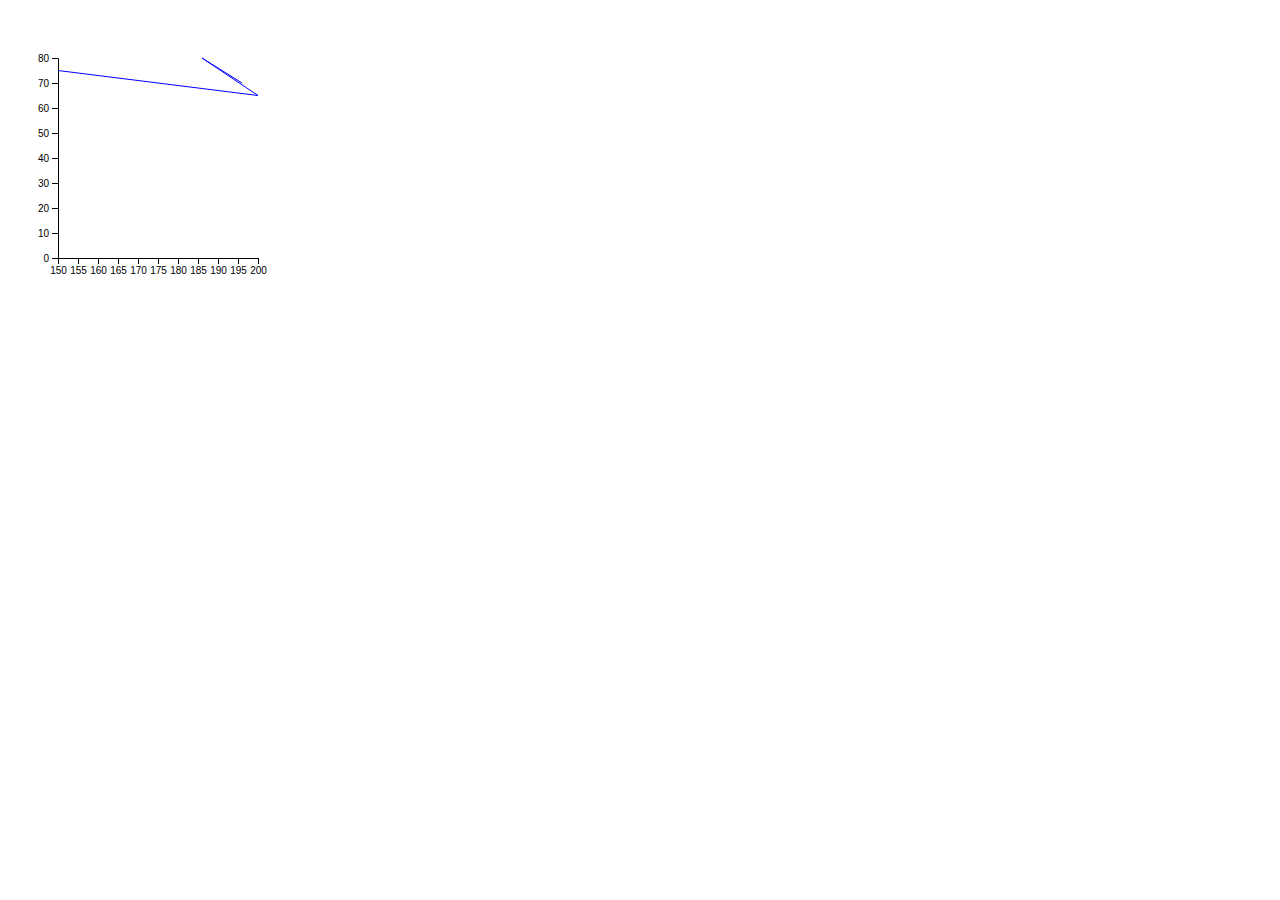
<file: a.html>
<!DOCTYPE html>
<html lang="en">
<head>
    <meta charset="UTF-8">
    <meta name="viewport" content="width=device-width, initial-scale=1.0">
    <meta http-equiv="X-UA-Compatible" content="ie=edge">
    <title>Document</title>
</head>
<body>
    <style>
        .line{
            fill:none;
            stroke:blue;
        }
    </style>
    <div class="he"></div>
    <svg id="container" height="300" width="500">
        <g id="body" transform="translate(50,50)"></g>

    </svg>
</body>
<script src="d3.js"></script>
<script>
    let data=d3.csv("d.csv").then(showdata)
    function showdata(data){
    let bodyheight=200
    let bodywidth=400   
    let body=d3.select("#body")
    let maxvalue=d3.max(data,d=> d.Height)
    let yScale=d3.scaleLinear().range([bodyheight,0]).domain([0,maxvalue]);
    body.append("g").call(d3.axisLeft(yScale))
    let xScale=d3.scaleLinear().domain(d3.extent(data,c=>c.Weight)).range([0,d3.max(data,c=>c.Weight)])
    d3.select("#body").append("g").attr("transform", "translate(0," + bodyheight + ")").call(d3.axisBottom(xScale))
    valueline=d3.line().x(d=>xScale(d.Weight)).y(d=>yScale(d.Height))
    body.append("path").datum(data).attr("d",valueline).attr("class","line")
    }
    


</script>
</html>
</file>
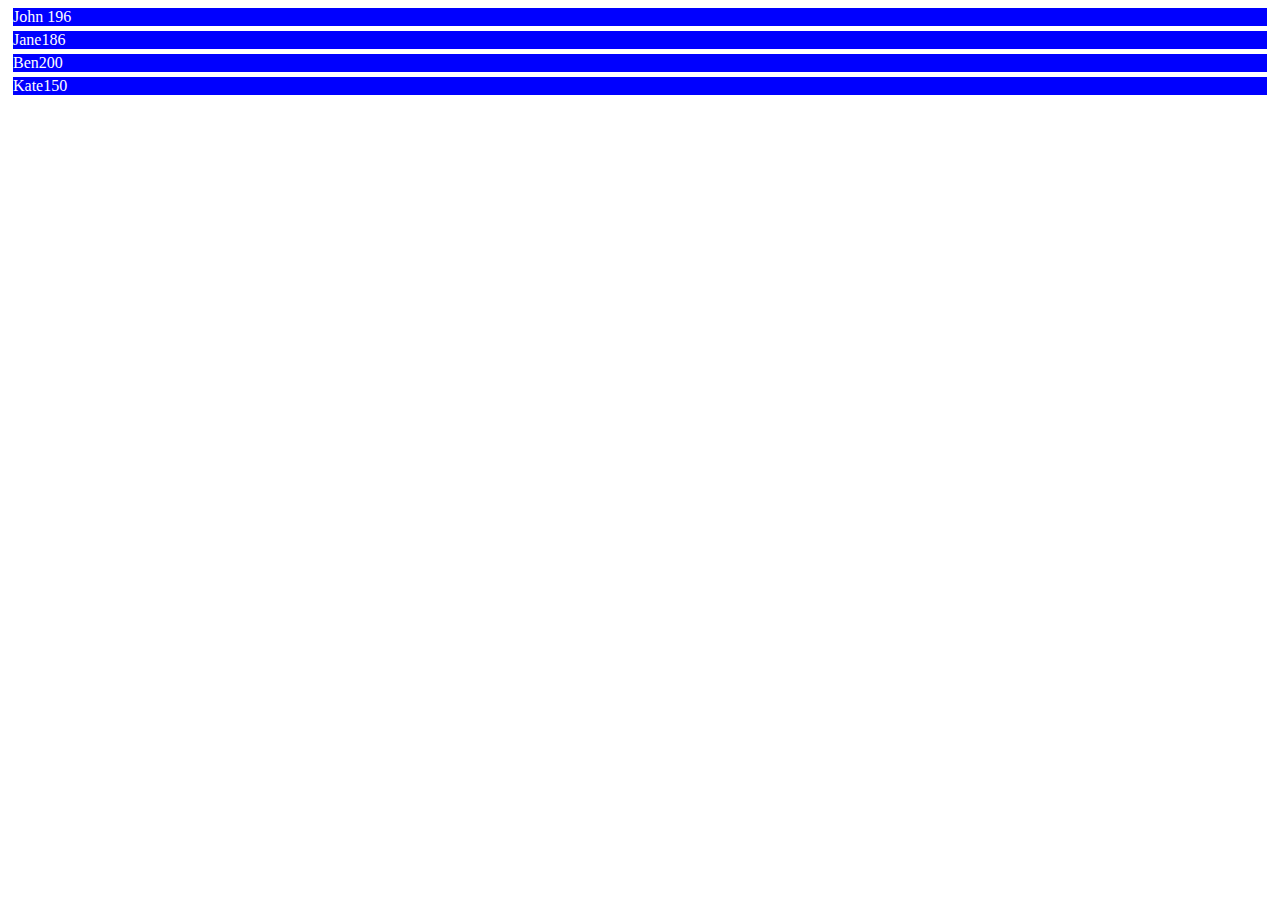
<file: d.html>
<!DOCTYPE html>
<html lang="en">
<head>
    <meta charset="UTF-8">
    <meta name="viewport" content="width=device-width, initial-scale=1.0">
    <meta http-equiv="X-UA-Compatible" content="ie=edge">
    <title>Document</title>
</head>
<body>
    <div id="container"></div>
</body>
<script src="d3.js"></script>
<script>
    let container=d3.select("#container")
    d3.csv("d.csv").then(function(data){
        let max=d3.max(data,d=>d.Weight)
        let scale=d3.scaleLinear().range([0,200]).domain([0,max])
        let join=container.selectAll("div").data(data)
        join.enter().append("div").text(d=>d.Name + scale(d.Weight)).style("background-color","blue").style("margin","5px").style("color","white").style("width",100)
    })
</script>
</html>
</file>
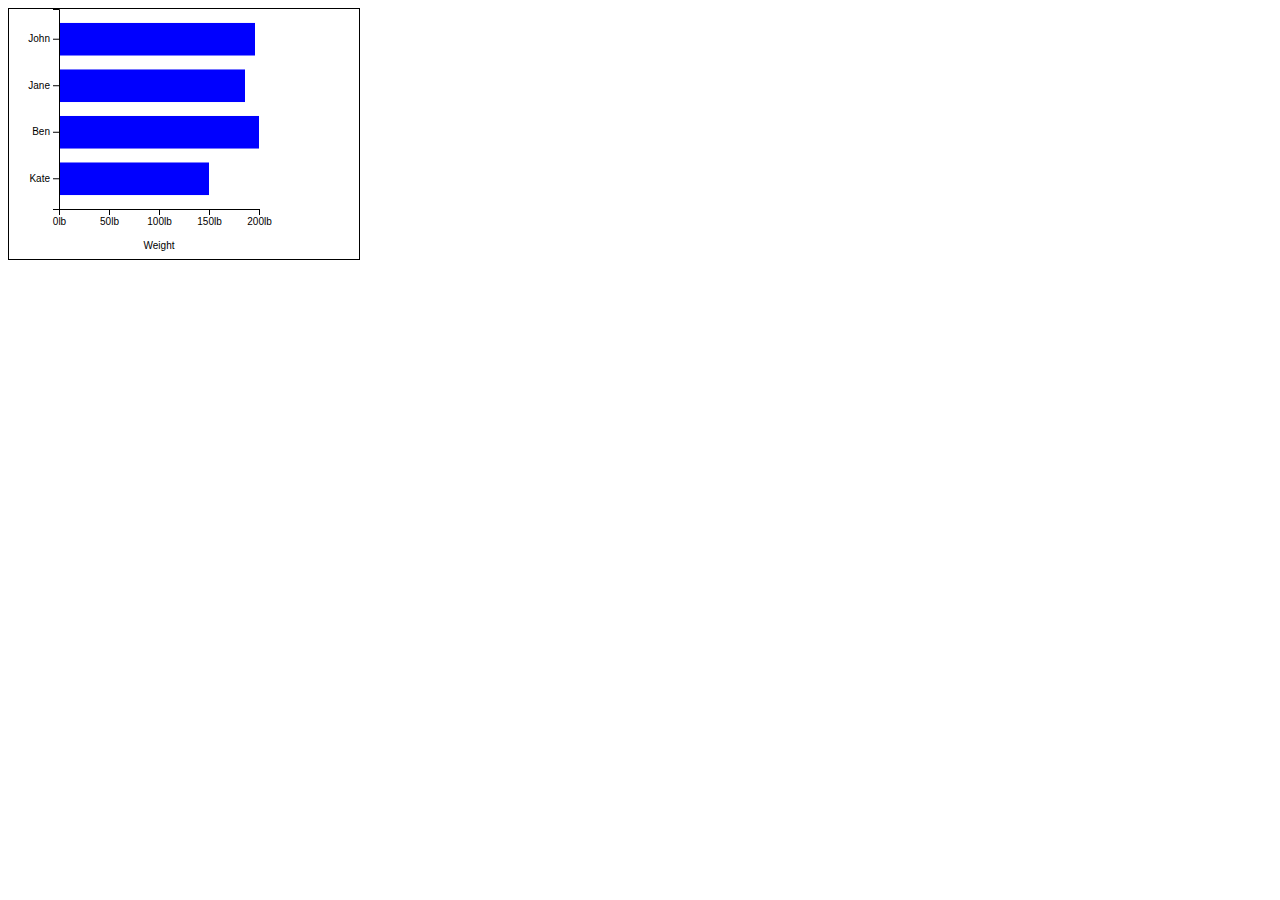
<file: lec.html>
<!DOCTYPE html>
<html lang="en">
<head>
    <meta charset="UTF-8">
    <meta name="viewport" content="width=device-width, initial-scale=1.0">
    <meta http-equiv="X-UA-Compatible" content="ie=edge">
    <title>Document</title>
    <script src="d3.js"></script>
</head>
<body>
    <div></div>
    <svg id="container" height="250" width="350">
        <g id="body" transform="translate(50,0)" ></g>
        <g id="xaxis" >
        </g>
        <g id="yaxis"></g>
    </svg>
    <style>
        svg{
            border: solid 1px black
        }
    </style>
</body>
<script>
    let container=d3.select("#body")
    d3.csv("d.csv").then(showdata)
    
    function showdata(data)

    {
        let max=d3.max(data, d=>d.Weight)
          let scale=d3.scaleLinear()
                 .range([0,200])
                 .domain([0,max])
                

        let oscale=d3.scaleBand()
                   .range([0,200])
                   .domain(data.map(d=>d.Name))
                   .padding(.3)
        container.selectAll("rect").data(data)
        .enter().append("rect")
        .attr("fill","blue")
        .attr("width",d=>scale(d.Weight))
        .attr("height",oscale.bandwidth())
        .attr("y",d=>oscale(d.Name))

        let xaxis=d3.axisBottom(scale).ticks(5).tickFormat(d=>d + "lb")
        d3.select("#xaxis")
        .attr("transform", "translate(50,200)")
        .call(xaxis)
        d3.select("#xaxis")
        .append("text")
        .text("Weight")
        .attr("fill","black")
        .attr("transform", "translate(100,40)")

        

        let yaxis=d3.axisLeft(oscale)
        d3.select("#yaxis")
        .attr("transform", "translate(50,0)")
        .call(yaxis)
    }
    function write(text)
    {
        d3.select(".container").append("div").text(text)
    }
</script>
</html>
</file>
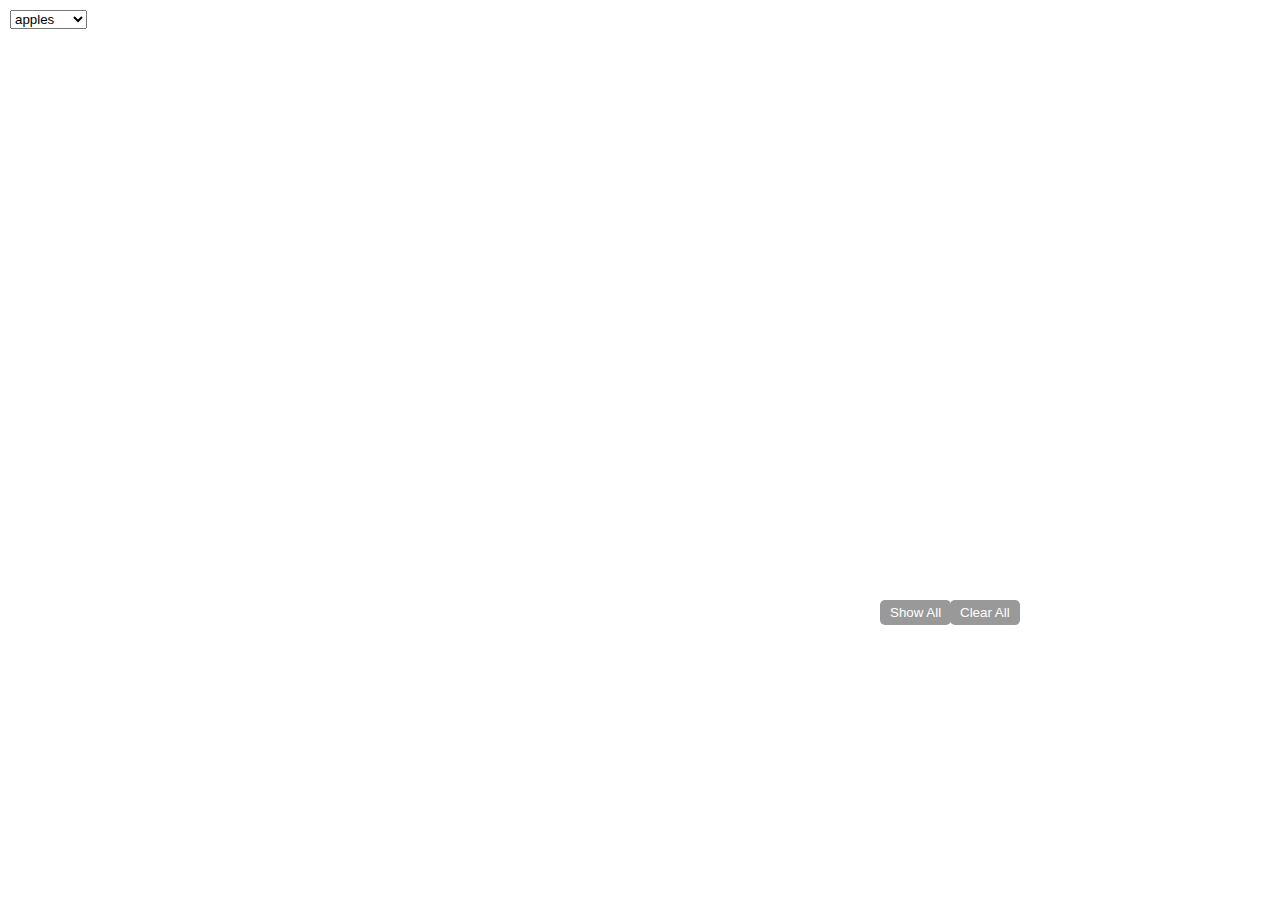
<file: line.html>
<!DOCTYPE html>
<meta charset="utf-8">
<style> /* set the CSS */

body { font: 12px Arial;}

path {
    stroke: #ccc;
    stroke-width: 2;
    fill: none;
}

.axis path,
.axis line {
    fill: none;
    stroke: grey;
    stroke-width: 1;
    shape-rendering: crispEdges;
}
#legendContainer{
	position:absolute;
	top:60px;
	left:10px;
	overflow: auto;
	height:490px;
	width:110px;
}
#legend{
	width:90px;
	height:200px;
}
.legend {
    font-size: 12px;
    font-weight: normal;
    text-anchor: left;
}
.legendcheckbox{
	cursor: pointer;
}
#showAll{
	position:absolute;
	top:600px;
	left:880px;
}
#clearAll{
	position:absolute;
	top:600px;
	left:950px;
}
input{
	border-radius:5px;
	padding:5px 10px;
	background:#999;
	border:0;
	color:#fff;
}
#inds{
	position:absolute;
	top:10px;
	left:10px;
}
.tooltip{
            border: solid 1px black;
            padding: 5px;
            position: absolute;
            display: none;
            background-color: white;
        }
</style>
<body>

<!-- load the d3.js library -->
<script src="https://d3js.org/d3.v3.min.js"></script>
<script src="//code.jquery.com/jquery-1.10.2.js"></script>
<select id="inds">
		<option value="apples" selected="selected">apples</option>
		<option value="pears">pears</option>
		<option value="tomatoes">tomatoes</option>
</select>
<div id="legendContainer" class="legendContainer">
	<svg id="legend"></svg>
</div>
<div id="showAll">
	<input name="showAllButton"
	 type="button"
	 value="Show All"
	 onclick="showAll()" />
</div>
<div id="clearAll">
	<input name="clearAllButton"
	 type="button"
	 value="Clear All"
	 onclick="clearAll()" />
</div>
<div class="tooltip">hello</div>
<script>

function filterJSON(json, key, value) {
  var result = [];
  json.forEach(function(val,idx,arr){
    if(val[key] == value){
    
      result.push(val)
    }
  })
  return result;
}

// Set the dimensions of the canvas / graph
var margin = {top: 50, right: 20, bottom: 30, left: 160},
    width = 1000 - margin.left - margin.right,
    height = 550 - margin.top - margin.bottom;

// Parse the date / time


// Set the ranges
var x = d3.time.scale().range([0, width]);
var y = d3.scale.linear().range([height, 0]);

// Define the axes
var xAxis = d3.svg.axis().scale(x)
    .orient("bottom").ticks(5)
    .tickFormat(d3.time.format("%Y"))

var yAxis = d3.svg.axis().scale(y)
    .orient("left").ticks(5);

// Define the line
var stateline = d3.svg.line()
		.interpolate("cardinal")
    .x(function(d) { return x(d.year); })
    .y(function(d) { return y(d.value); });

// Adds the svg canvas
var svg = d3.select("body")
    .append("svg")
        .attr("width", width + margin.left + margin.right)
        .attr("height", height + margin.top + margin.bottom)
    .append("g")
        .attr("transform",
              "translate(" + margin.left + "," + margin.top + ")");
var data;
// Get the data
d3.json("data.json", function(error, json) {
  console.log(json)
 
  json.forEach(function(d) {
		d.value = +d.value;
  });

	d3.select('#inds')
			.on("change", function () {
				var sect = document.getElementById("inds");
				var section = sect.options[sect.selectedIndex].value;

				data = filterJSON(json, 'produce', section);

	      
	      //debugger
	      
		    data.forEach(function(d) {
    			d.value = +d.value;
    			//d.year = parseDate(String(d.year));
    			d.active = true;
    		});
    		
		    
		    //debugger
				updateGraph(data);


				jQuery('h1.page-header').html(section);
			});

	// generate initial graph
	data = filterJSON(json, 'produce', 'apples');
	updateGraph(data);

});

var color = d3.scale.ordinal().range(["#48A36D",  "#0096ff", "#ff007e"]);

function updateGraph(data) {
    

    // Scale the range of the data
    x.domain(d3.extent(data, function(d) { return d.year; }));
    y.domain([d3.min(data, function(d) { return d.value; }), d3.max(data, function(d) { return d.value; })]);


    // Nest the entries by state
    dataNest = d3.nest()
        .key(function(d) {return d.state;})
        .entries(data);


 		var result = dataNest.filter(function(val,idx, arr){
				  return $("." + val.key).attr("fill") != "#ccc" 
				  // matching the data with selector status
				})
				
				
 		var state = svg.selectAll(".line")
      .data(result, function(d){return d.key})
      

		state.enter().append("path")
			.attr("class", "line")
            .on("mouseleave",function(d){
                d3.select(this).style("stroke", function(d,i) { return d.color = color(d.key); })
          
          d3.select(".tooltip").style("display","none")
       })
       .on("mousemove",function(d){
        d3.select(this).style("stroke","red")
           showtooltip(d.key,[d3.event.clientX,d3.event.clientY])
           
       })

		state.transition()
			.style("stroke", function(d,i) { return d.color = color(d.key); })
			.attr("id", function(d){ return 'tag'+d.key.replace(/\s+/g, '');}) // assign ID
			.attr("d", function(d){
		
				return stateline(d.values)
			});

		state.exit().remove();

		var legend = d3.select("#legend")
			.selectAll("text")
			.data(dataNest, function(d){return d.key});

		//checkboxes
		legend.enter().append("rect")
		  .attr("width", 10)
		  .attr("height", 10)
		  .attr("x", 0)
		  .attr("y", function (d, i) { return 0 +i*15; })  // spacing
		  .attr("fill",function(d) { 
		    return color(d.key);
		    
		  })
		  .attr("class", function(d,i){return "legendcheckbox " + d.key})
			.on("click", function(d){
			  d.active = !d.active;
			  
			  d3.select(this).attr("fill", function(d){
			    if(d3.select(this).attr("fill")  == "#ccc"){
			      return color(d.key);
			    }else {
			      return "#ccc";
			    }
			  })
			  
			  
			 var result = dataNest.filter(function(val,idx, arr){
         return $("." + val.key).attr("fill") != "#ccc" 
       // matching the data with selector status
      })
      
       // Hide or show the lines based on the ID
       svg.selectAll(".line").data(result, function(d){return d.key})
         .enter()
         .append("path")
         .attr("class", "line")
         .style("stroke", function(d,i) { return d.color = color(d.key); })
        .attr("d", function(d){
                return stateline(d.values);
         })
         
 
      svg.selectAll(".line").data(result, function(d){return d.key}).exit().remove()  
					
			})
            
		        
    // Add the Legend text
    legend.enter().append("text")
      .attr("x", 15)
      .attr("y", function(d,i){return 10 +i*15;})
      .attr("class", "legend");

		legend.transition()
      .style("fill", "#777" )
      .text(function(d){return d.key;});

		legend.exit().remove();

		svg.selectAll(".axis").remove();

    // Add the X Axis
    svg.append("g")
        .attr("class", "x axis")
        .attr("transform", "translate(0," + height + ")")
        .call(xAxis);

    // Add the Y Axis
    svg.append("g")
        .attr("class", "y axis")
        .call(yAxis);
};

function clearAll(){
  d3.selectAll(".line")
	.transition().duration(100)
			.attr("d", function(d){
        return null;
      });
  d3.select("#legend").selectAll("rect")
  .transition().duration(100)
      .attr("fill", "#ccc");
};

function showAll(){
  d3.selectAll(".line")
	.transition().duration(100)
			.attr("d", function(d){
        return stateline(d.values);
      });
  d3.select("#legend").selectAll("rect")
  .attr("fill",function(d) {
    if (d.active == true){
       return color(d.key);
     }
   })
};

function showtooltip(text,coords)
{
    d3.select(".tooltip").text(text)
    .style("top",(coords[1])+'px')
   .style("left",(coords[0]+20)+'px')
   .style("display","block")
}

</script>
</body>
</file>
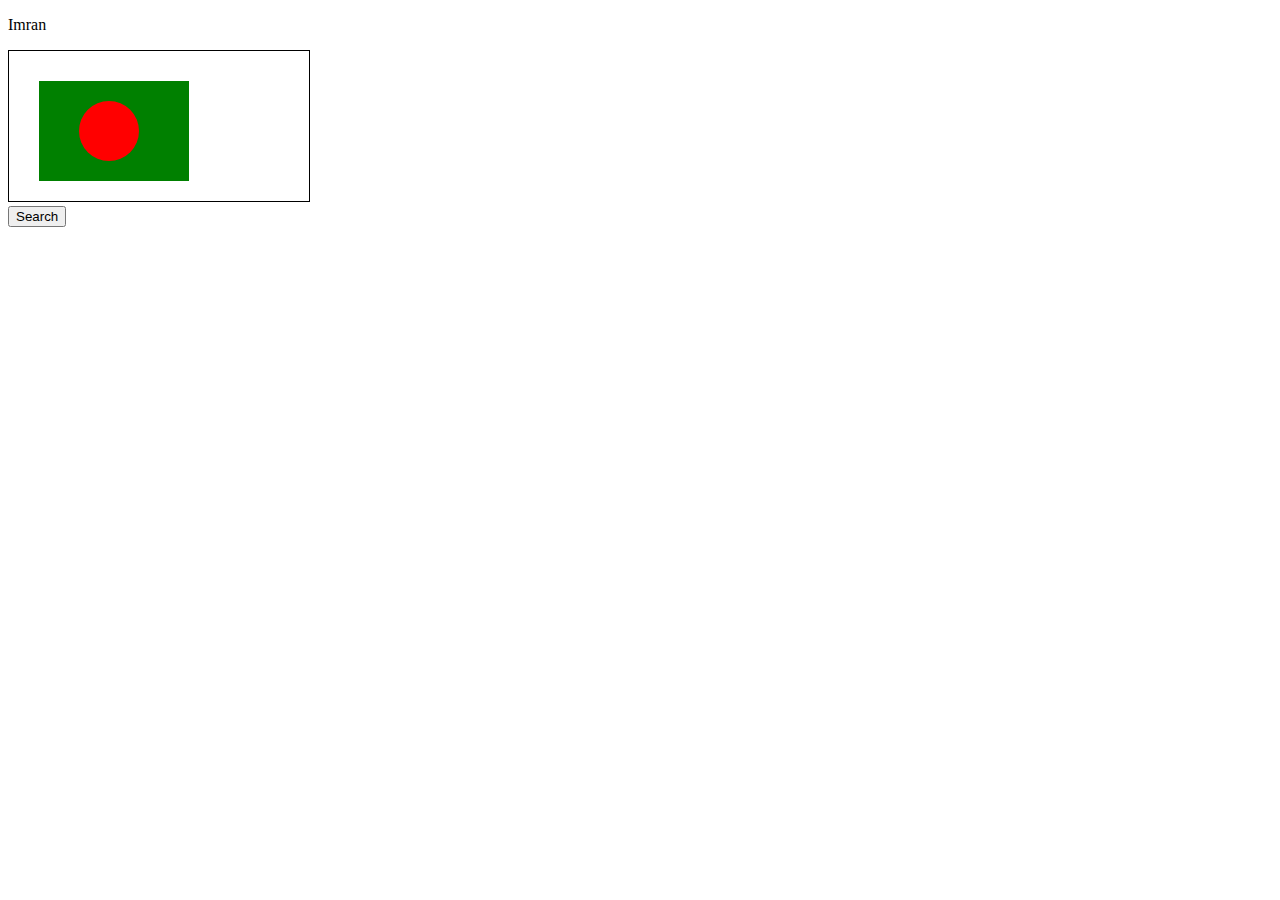
<file: search.html>
<!DOCTYPE html>
<html lang="en">
<head>
    <meta charset="UTF-8">
    <meta name="viewport" content="width=device-width, initial-scale=1.0">
    <meta http-equiv="X-UA-Compatible" content="ie=edge">
    <title>Document</title>
</head>
<body>
    <p>Imran</p>
        <svg style="border: solid 1px black">
                <g >
                <rect x=30 y=30 height=100 width=150 fill="green" />
                <circle r=30 cy=80 cx=100 fill="red" />
                </g>
        </svg>
    <div class="r"></div>
    <button onclick="src()">Search</button>
    <div class="hello"></div>
</body>
<script src="d3.js"></script>
<script>
    let i=1;
    function src(){
        
    d3.json("SDBMS.json").then(function(data){
        let r=prompt('Id')
        write("Result No: "+i)
        write("Name: "+data[r][3]);
        write("ID: "+data[r][1]);
        write("Merit Positon: "+data[r][0]);
        write("Admission Roll: "+data[r][2]);
        i=i+1;
    })}
   function write(text)
   {
       d3.select(".hello").append("div").text(text);
   }
   
   </script>
</html>
</file>
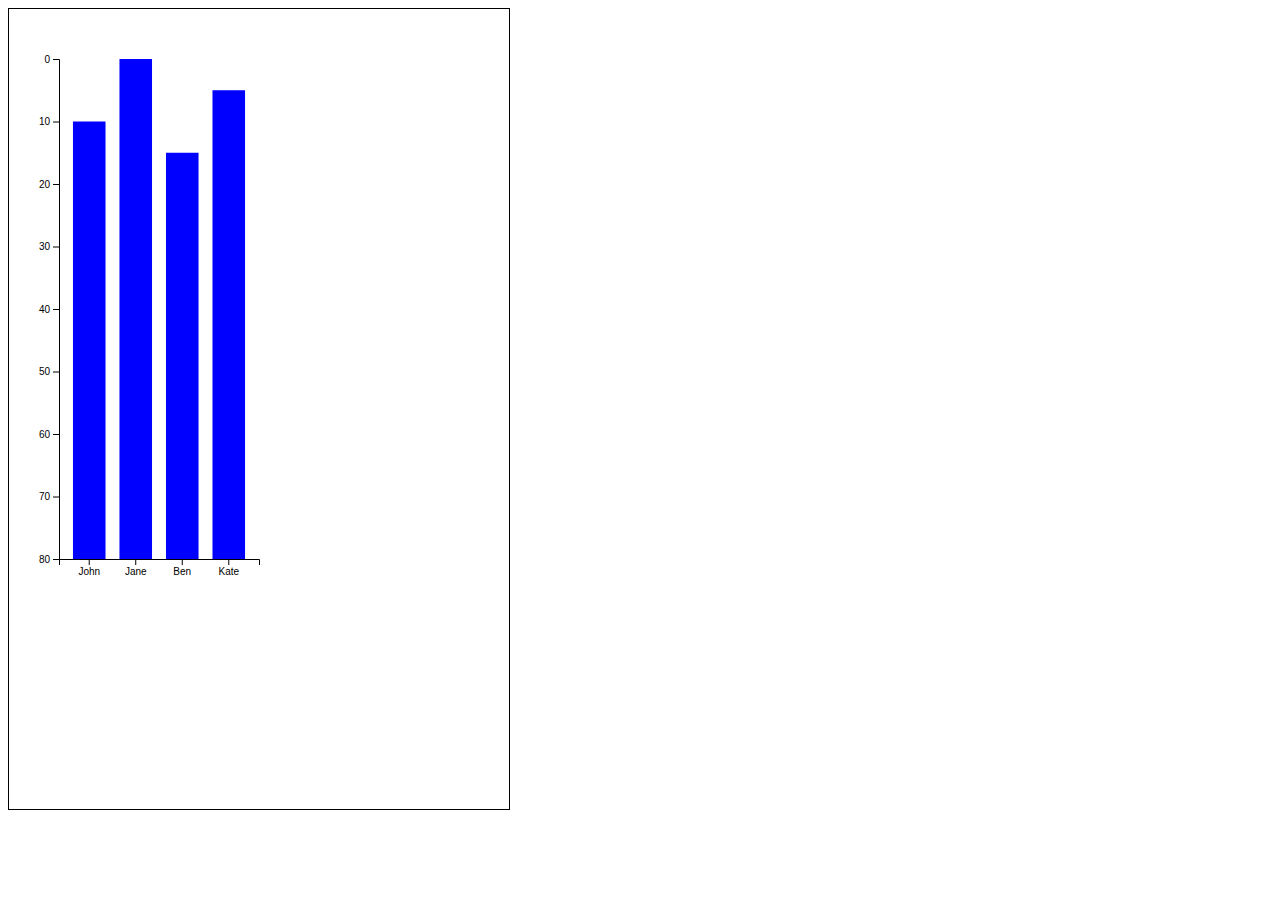
<file: t.html>
<!DOCTYPE html>
<html lang="en">
<head>
    <meta charset="UTF-8">
    <meta name="viewport" content="width=device-width, initial-scale=1.0">
    <meta http-equiv="X-UA-Compatible" content="ie=edge">
    <title>Document</title>
    <script src="d3.js"></script>
</head>
<body>
    <svg id="body" height="800" width="500" style="border: 1px solid black"></svg>
</body>
<script>
    let body=d3.select("#body")
    d3.csv("d.csv").then(showdata)
    function showdata(data)
    {
        let scale= d3.scaleLinear()
                    .range([0,500])
                    .domain([0,d3.max(data,d=>d.Height)])
        let scale1=d3.scaleBand()
                     .range([0,200])
                     .domain(data.map(d=>d.Name))
                     .padding(.3)

        let join=body.selectAll("rect").data(data)
        join.enter()
        .append("rect")
        .attr("height",d=>scale(d.Height))
        .attr("x",d=>scale1(d.Name))
        .attr("y",d=>500-scale(d.Height))
        .attr("width",scale1.bandwidth())
        .attr("fill","blue")
        .attr("transform", "translate(50,50)")

        let xaxis=d3.axisBottom(scale1)
        body.append("g")
        .attr("transform", "translate(50,550)")
        .call(xaxis)
        let yaxis=d3.axisLeft(scale)
        body.append("g")
        .attr("transform", "translate(50,50)")
        .call(yaxis)
        
    }
</script>
</html>
</file>
